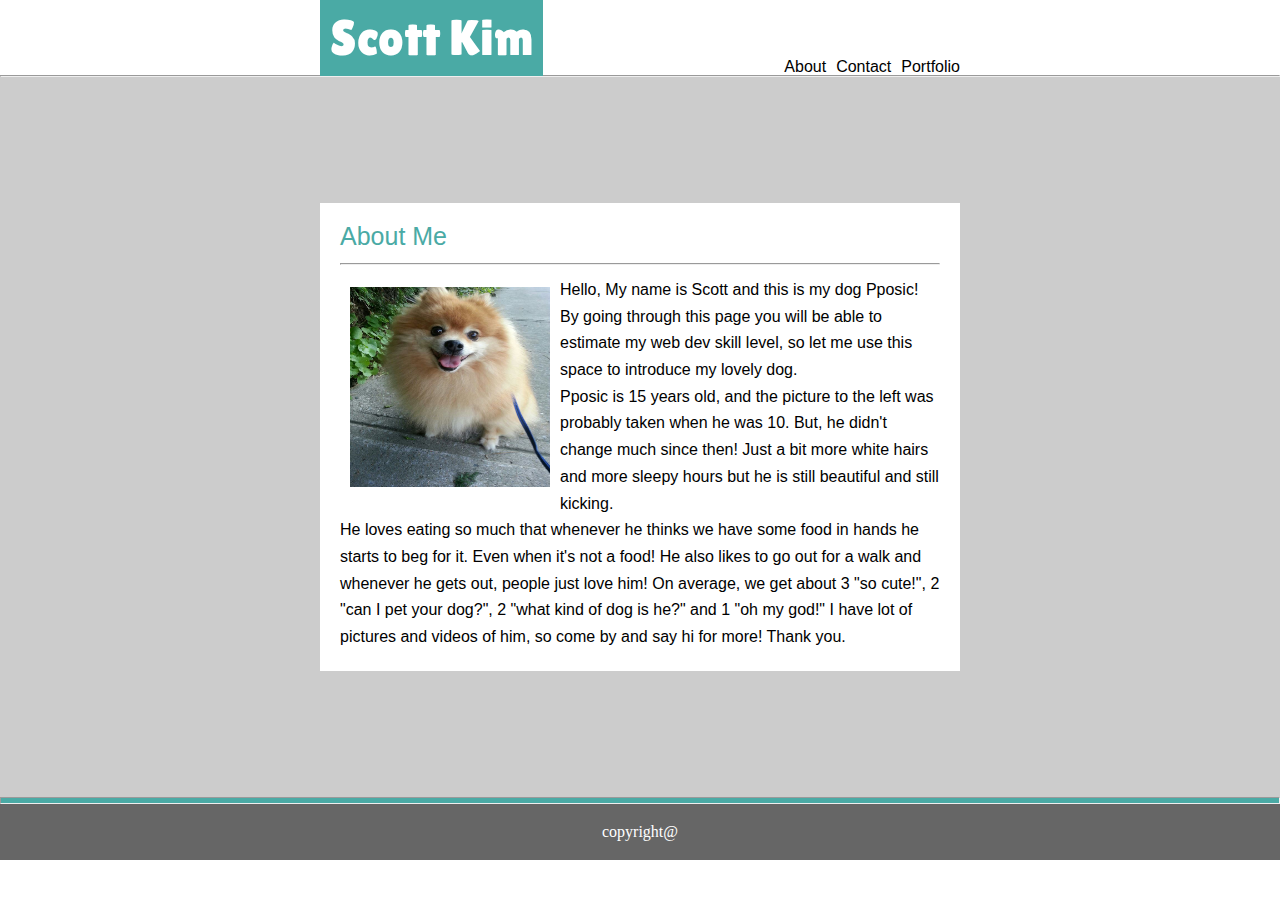
<file: index.html>
<!DOCTYPE html>
<html lang="en">
<head>
    <meta charset="UTF-8">
    <meta name="viewport" content="width=device-width, initial-scale=1.0">
    <meta http-equiv="X-UA-Compatible" content="ie=edge">
    <link href="https://fonts.googleapis.com/css?family=Lilita+One|Love+Ya+Like+A+Sister&display=swap" rel="stylesheet">
    <link rel="stylesheet" href="assets/css/reset.css">
    <link rel="stylesheet" href="assets/css/style.css">
    <title>Profile</title>
    <div class="topwrap">
        <div></div>
        <div>
            <span class="myname">
                Scott Kim
            </span>
        </div>
        <div class="nested">
            <div> 
            </div>
            <div>
            </div>
            <div class="nested">
                <div class="botalign" style="padding-right: 10px;">
                    <a href="index.html">About</a>
                </div>
                <div class="botalign"style="padding-right: 10px;">
                    <a href="contact.html">Contact</a>
                </div>
                <div class="botalign">
                    <a href="portfolio.html">Portfolio</a>
                </div>
            </div>
        </div>
        <div></div>
    </div>
</head>
<hr style="margin:0px;">
<body>
    <div class="bodywrap">
        <div></div>
        <div class="sec">
            <div class="fimage">
                <div id="aboutme">
                    About Me
                    <hr>
                </div>
                <img id="fleft" src="assets/images/mydog.jpg">
            Hello, My name is Scott and this is my dog Pposic! By going through this page you will be able to estimate 
            my web dev skill level, so let me use this space to introduce my lovely dog. <br> Pposic is 15 years old, and the 
            picture to the left was probably taken when he was 10. But, he didn't change much since then! Just a bit more
            white hairs and more sleepy hours but he is still beautiful and still kicking.
            <br> He loves eating so much that whenever he thinks we have some food in hands he starts to beg for it. Even when it's not a food!
            He also likes to go out for a walk and whenever he gets out, people just love him! On average, we get about 
            3 "so cute!", 2 "can I pet your dog?", 2 "what kind of dog is he?" and 1 "oh my god!"
            I have lot of pictures and videos of him, so come by and say hi for more! Thank you.
            </div>
            </div>
        <div></div>
    </div>
</body>
<hr class="blu">
<footer>
    copyright@
</footer>
</html>
</file>
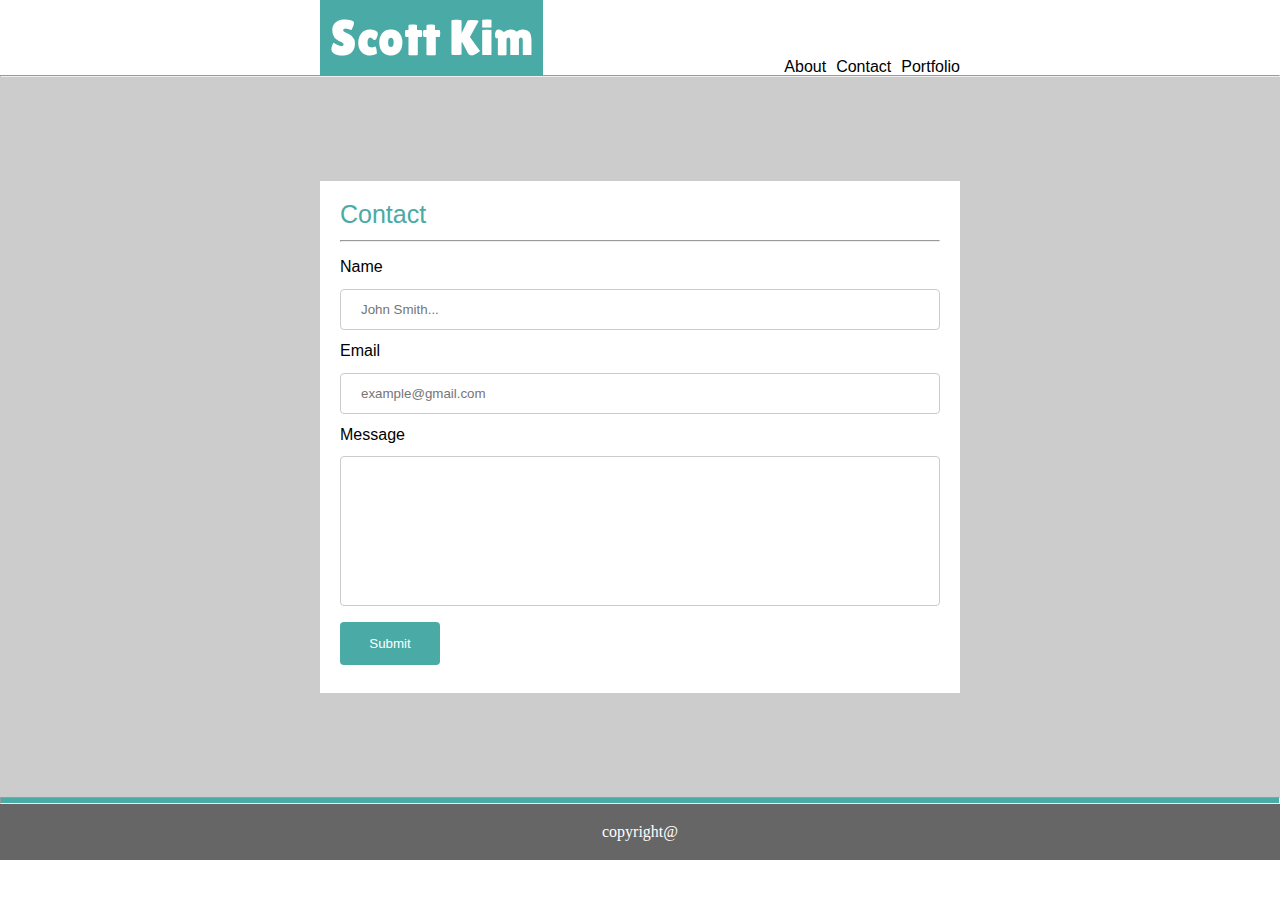
<file: contact.html>
<!DOCTYPE html>
<html lang="en">
<head>
    <meta charset="UTF-8">
    <meta name="viewport" content="width=device-width, initial-scale=1.0">
    <meta http-equiv="X-UA-Compatible" content="ie=edge">
    <link href="https://fonts.googleapis.com/css?family=Lilita+One|Love+Ya+Like+A+Sister&display=swap" rel="stylesheet">
    <link rel="stylesheet" href="assets/css/reset.css">
    <link rel="stylesheet" href="assets/css/style.css">
    <title>Profile</title>
    <div class="topwrap">
        <div></div>
        <div>
            <span class="myname">
                Scott Kim
            </span>
        </div>
        <div class="nested">
            <div>
                
            </div>
            <div>
            </div>
            <div class="nested">
                <div class="botalign" style="padding-right: 10px;">
                    <a href="index.html">About</a>
                </div>
                <div class="botalign"style="padding-right: 10px;">
                    <a href="contact.html">Contact</a>
                </div>
                <div class="botalign">
                    <a href="portfolio.html">Portfolio</a>
                </div>
            </div>
        </div>
        <div></div>
    </div>
</head>
<hr style="margin:0px;">
<body>
    <div class="bodywrap">
        <div></div>
        <div class="sec">
            <div class="fimage">
                <div id="aboutme">
                    Contact
                    <hr>
                </div>
                <form>
                    <label for="fname">Name</label>
                    <input class="info" type="text" placeholder="John Smith...">
                    <label for="email">Email</label>
                    <input class="info" type="text" placeholder="example@gmail.com">
                    <label for="msg">Message</label>
                    <input class="msg" type="text">                    
                    <input class="btn" type="submit">
                </form>
            </div>
        </div>
        <div></div>
    </div>
</body>
<hr class="blu">
<footer>
    copyright@
</footer>
</html>
</file>
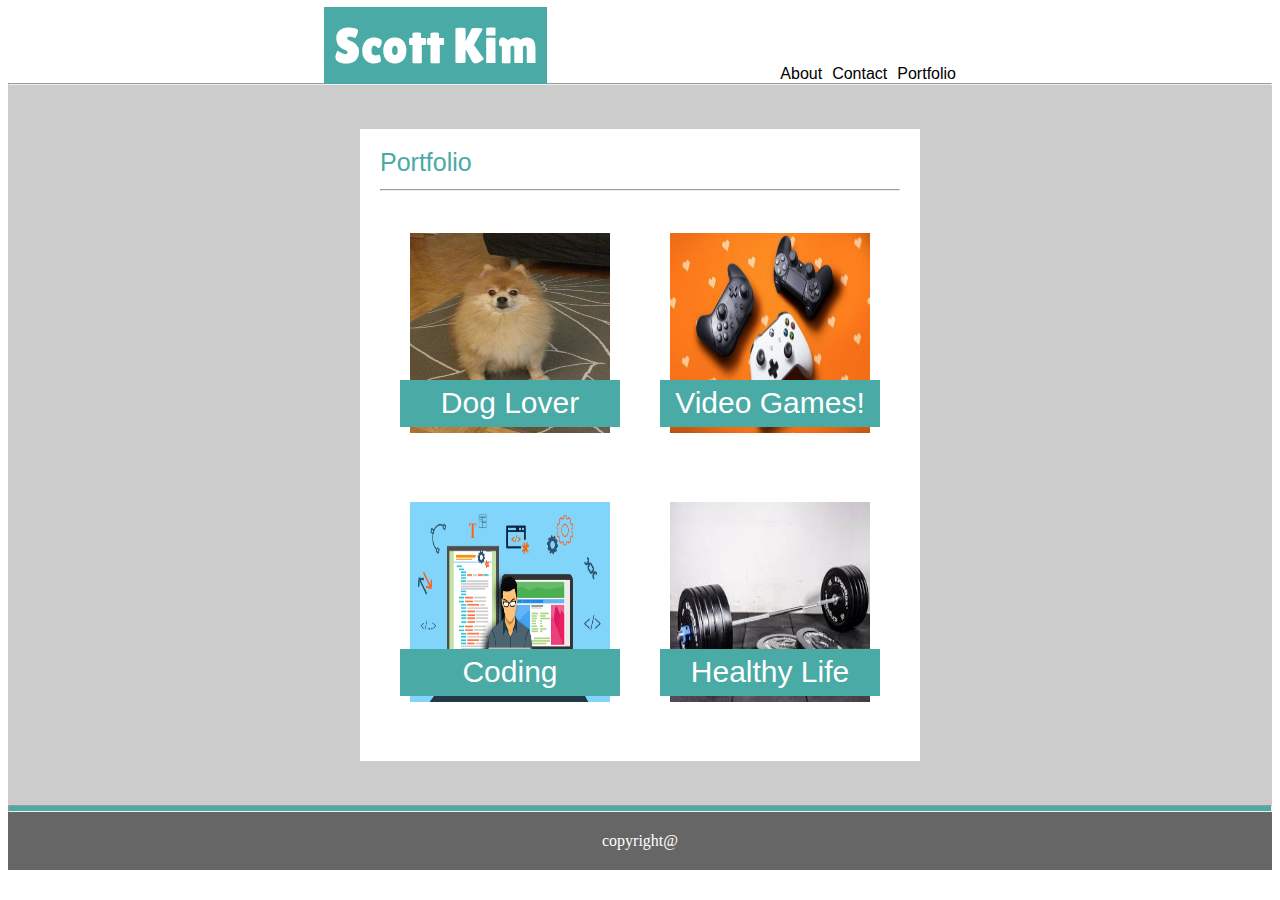
<file: portfolio.html>
<!DOCTYPE html>
<html lang="en">
<head>
    <meta charset="UTF-8">
    <meta name="viewport" content="width=device-width, initial-scale=1.0">
    <meta http-equiv="X-UA-Compatible" content="ie=edge">
    <link href="https://fonts.googleapis.com/css?family=Lilita+One|Love+Ya+Like+A+Sister&display=swap" rel="stylesheet">
    <link rel="stylesheet" href="assets/css/style.css">
    <title>Profile</title>
    <div class="topwrap">
        <div></div>
        <div>
            <span class="myname">
                Scott Kim
            </span>
        </div>
        <div class="nested">
            <div>
                
            </div>
            <div>
            </div>
            <div class="nested">
                <div class="botalign" style="padding-right: 10px;">
                    <a href="index.html">About</a>
                </div>
                <div class="botalign"style="padding-right: 10px;">
                    <a href="contact.html">Contact</a>
                </div>
                <div class="botalign">
                    <a href="portfolio.html">Portfolio</a>
                </div>
            </div>
        </div>
        <div></div>
    </div>
</head>
<hr style="margin:0px;">
<body>
    <div class="bodywrap">
        <div></div>
        <div class="sec">
            <div class="fimage">
                <div id="aboutme">
                    Portfolio
                    <hr>
                </div>
                <div class="portfolio">
                    <div class="container">
                        <img id="pimage" src="assets/images/pposic.jpg">
                        <div class="txtbox">Dog Lover</div>
                    </div>
                    <div class="container">
                            <img id="pimage" src="assets/images/video-game.jpg"> 
                            <div class="txtbox">Video Games!</div>
                    </div>
                    <div class="container">
                        <img id="pimage" src="assets/images/web-dev.jpg">
                        <div class="txtbox">Coding</div>
                    </div>
                    <div class="container">
                        <img id="pimage" src="assets/images/workout.jpg">
                        <div class="txtbox">Healthy Life</div>
                    </div>
                </div>
            </div>
        </div>
        <div></div>
    </div>
</body>
<hr class="blu">
<footer>
    copyright@
</footer>
</html>
</file>
<file: assets/css/style.css>
.topwrap {
    display: grid;
    grid-template-columns: 25% 25% 25% 25%;
}

.nested {
    display: grid;
    grid-template-columns: 1fr 1fr 1fr;
    vertical-align: text-bottom;
}

.bodywrap{
    display: grid;
    grid-template-columns: 25% 50% 25%;
    grid-auto-rows: minmax(80vh, auto);
    margin: 0px;
    background-image: url("https://www.toptal.com/designers/subtlepatterns/patterns/lilypads.png");
    background-color: #cccccc;
}


a:link, a:visited, a:hover, a:active {
    text-decoration: none;
    color: black;
    font-family: Arial, Helvetica, sans-serif;
}
.myname {
    background-color: #4aaaa5;
    padding: 10px;
    display: inline;
    color: #ffffff;
    font-family: 'Lilita One', cursive;
    font-size: 50px;
    line-height: 150%;
    font-weight: 400;
}

.botalign{
    display: flex;
    justify-content: flex-end;
    align-items: flex-end;
}
.sec {
    grid-template-rows: 1fr 3fr;
    display: flex;
    justify-content: center;
    align-items: center;
    font-family: Arial, Helvetica, sans-serif;
}

#aboutme {
    font-family: Arial, Helvetica, sans-serif;
    color: #4aaaa5;
    font-size: 25px;
    font-weight: 300; 
}
.fimage{
    margin-top: 10px;
    margin-bottom: 10px;
    background-color: #ffffff;
    padding: 20px;
    line-height: 20pt;
}

footer {
    background-color: #666666;
    color: #ffffff;
    text-align: center;
    padding: 20px;
    margin: 0px;
}

hr.blu {
    color: #4aaaa5;
    background-color: #4aaaa5;
    height: 5px;
    margin: 0px;
}

input.info {
    width: 100%;
    padding: 12px 20px;
    margin: 8px 0;
    display: inline-block;
    border: 1px solid #ccc;
    border-radius: 4px;
    box-sizing: border-box;
  }

input.msg {
    width: 100%;
    height: 150px;
    padding: 12px 20px;
    margin: 8px 0;
    display: inline-block;
    border: 1px solid #ccc;
    border-radius: 4px;
    box-sizing: border-box;
  }

  input.btn {
    width: 100px;
    background-color: #4aaaa5;
    color: #ffffff;
    padding: 14px 20px;
    margin: 8px 0;
    border: none;
    border-radius: 4px;
    cursor: pointer;
  }

  .portfolio {
    display: grid;
    grid-template-columns: 1fr 1fr;
    margin: 0px;
    position: relative;
    text-align: center;
  }

  .txtbox {
    position: absolute;
    bottom: 25px;
    width: 100%;
    box-sizing: border-box;
    background-color: #4aaaa5;
    padding: 10px;
    color: #ffffff;
    font-size: 30px;
    font-weight: 200;
  }

.container {
    position: relative;
    text-align: center;
    margin: 20px;
}

#fleft{
    width: 200px;
    height: 200px;
    float:left;
    margin: 10px;
}

#pimage{
    width: 200px;
    height: 200px;
    margin: 10px;
}

@media screen and (max-width: 980px){
    .topwrap{
        display: grid;
        grid-template-columns: 5% 45% 45% 5%;   
    }
    .bodywrap{
        display: grid;
        grid-template-columns: 5% 70% 25%;
    }
}
@media screen and (max-width: 768px){
    .topwrap{
        display: grid;
        grid-template-columns: 2% 51% 45% 2%;   
    }
    .bodywrap{
        display: grid;
        grid-template-columns: 5% 90% 5%;
    }
}
@media screen and (max-width: 640px){
    .topwrap{
        display: block; 
    }
    .nested {
        display: inline-flex;
        vertical-align: text-bottom;
        padding:8px;
    }
    .bodywrap{
        display: grid;
        grid-template-columns: 5% 90% 5%;
        grid-auto-rows: minmax(90vh, auto);
    }
    .sec {
        grid-template-rows: 1fr 3fr;
        display: flex;
        justify-content: center;
        align-items: flex-start;
        font-family: Arial, Helvetica, sans-serif;
    }
    .portfolio {
        display: block;
      }
    #fleft{
        width: auto;
        margin: 0 auto;
        display: block;
        float: none;
    }
}
</file>
